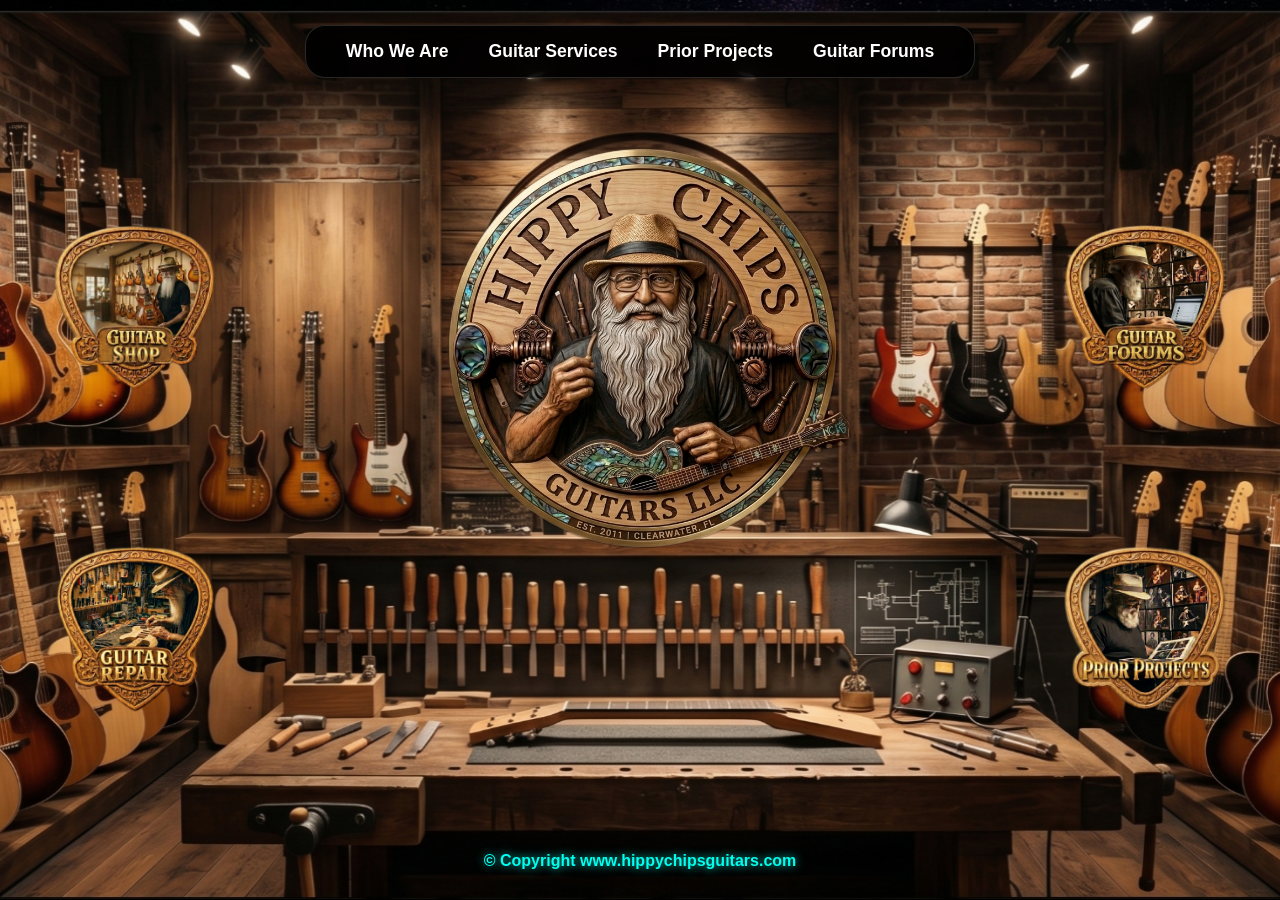
<file: index.html>
<!DOCTYPE html>
<html lang="en">

<head>
    <meta charset="UTF-8">
    <meta name="viewport" content="width=device-width, initial-scale=1.0">
    <title>Hippy Chip's Guitar Shop</title>

    <style>
        /* =========================
           GLOBAL SETUP
        ========================= */
        * {
            margin: 0;
            padding: 0;
            box-sizing: border-box;
        }

        body {
            font-family: Arial, Helvetica, sans-serif;
            background: url('./images/background.webp') center center/cover no-repeat fixed;
            min-height: 100vh;
            display: flex;
            flex-direction: column;
            overflow-x: hidden;
            color: white;
        }

        /* =========================
           NAVIGATION
        ========================= */
        .nav-wrapper {
            width: 100%;
            display: flex;
            justify-content: center;
            margin-top: 25px;
            z-index: 1000;
        }

        .navbar {
            padding: 15px 40px;
            border-radius: 20px;
            background: rgba(0, 0, 0, 0.85);
            backdrop-filter: blur(10px);
            display: flex;
            gap: 40px;
            border: 1px solid rgba(255, 255, 255, 0.15);
        }

        .navbar a {
            color: white;
            text-decoration: none;
            font-size: 1.1rem;
            font-weight: bold;
            transition: color 0.3s ease;
        }

        .navbar a:hover {
            color: #00aaff; 
        }

        /* =========================
           3-COLUMN LAYOUT
        ========================= */
        .main-container {
            flex: 1;
            display: grid;
            /* Tightened the side columns to 250px to bring picks closer to center */
            grid-template-columns: 250px 1fr 250px;
            align-items: center; 
            justify-items: center;
            width: 100%;
            /* Lowered max-width further to 1300px to squeeze the columns inward */
            max-width: 1300px;
            margin: 0 auto;
            padding: 40px 10px 0 10px; 
        }

        /* CENTER LOGO POSITIONING */
        .logo-column {
            display: flex;
            justify-content: center;
            align-items: center;
            margin-top: -240px; 
            z-index: 500;
        }

        .logo-container {
            position: relative;
            display: flex;
            justify-content: center;
            align-items: center;
        }

        .logo-container img {
            position: relative;
            z-index: 10;
            max-width: 820px; 
            width: 100%;
            height: auto; 
            display: block;
            animation: cycleLogoGlow 10s linear infinite;
        }

        @keyframes cycleLogoGlow {
            0%   { filter: drop-shadow(0 0 12px red); }
            20%  { filter: drop-shadow(0 0 12px yellow); }
            40%  { filter: drop-shadow(0 0 12px green); }
            60%  { filter: drop-shadow(0 0 12px cyan); }
            80%  { filter: drop-shadow(0 0 12px blue); }
            100% { filter: drop-shadow(0 0 12px red); }
        }

        /* PICKS COLUMNS */
        .picks-column {
            display: flex;
            flex-direction: column;
            gap: 150px; 
            justify-content: center;
        }

        .image-box {
            position: relative;
            display: flex;
            justify-content: center;
            align-items: center;
            transition: transform 0.3s ease;
        }

        .image-box:hover {
            transform: scale(1.1);
        }

        .image-box::after {
            content: '';
            position: absolute;
            width: 200px;
            height: 200px;
            border-radius: 50%;
            z-index: 1; 
            filter: blur(30px);
            opacity: 0.7;
            animation: cyclePickGlow 8s linear infinite;
        }

        .pick-1::after { animation-delay: 0s; }
        .pick-2::after { animation-delay: -2s; }
        .pick-3::after { animation-delay: -4s; }
        .pick-4::after { animation-delay: -6s; }

        @keyframes cyclePickGlow {
            0%   { background: red; box-shadow: 0 0 20px red; }
            33%  { background: green; box-shadow: 0 0 20px green; }
            66%  { background: blue; box-shadow: 0 0 20px blue; }
            100% { background: red; box-shadow: 0 0 20px red; }
        }

        /* PICK IMAGES - Kept at 300px width */
        .image-box img {
            position: relative;
            z-index: 10;
            width: 300px; 
            height: auto;
            border-radius: 15px;
            animation: floating 6s ease-in-out infinite;
        }

        @keyframes floating {
            0%, 100% { transform: translateY(0); }
            50% { transform: translateY(-15px); }
        }

        /* FOOTER */
        footer {
            text-align: center;
            padding: 30px 0;
            color: #00ffee;
            text-shadow: 0 0 10px rgba(0, 255, 238, 0.8);
            font-weight: bold;
        }
    </style>
</head>

<body>

    <div class="nav-wrapper">
        <nav class="navbar">
            <a href="who-we-are.html">Who We Are</a>
            <a href="services.html">Guitar Services</a>
            <a href="priors.html">Prior Projects</a>
            <a href="guitarforums.html">Guitar Forums</a>
        </nav>
    </div>

    <div class="main-container">
        
        <div class="picks-column">
            <div class="image-box pick-1">
                <a href="chipshippyguitar/shop.html"><img src="./images/guitarshop.webp" alt="Shop"></a>
            </div>
            <div class="image-box pick-2">
                <a href="services.html"><img src="./images/guitar-repair.webp" alt="Repair"></a>
            </div>
        </div>

        <div class="logo-column">
            <div class="logo-container">
                <img src="./images/hippychipslogo.webp" alt="Logo">
            </div>
        </div>

        <div class="picks-column">
            <div class="image-box pick-3">
                <a href="guitarforums.html"><img src="./images/guitarforums.webp" alt="Forums"></a>
            </div>
            <div class="image-box pick-4">
                <a href="priors.html"><img src="./images/priorprojects.webp" alt="Priors"></a>
            </div>
        </div>

    </div>

    <footer>
        © Copyright www.hippychipsguitars.com
    </footer>

</body>
</html>
</file>
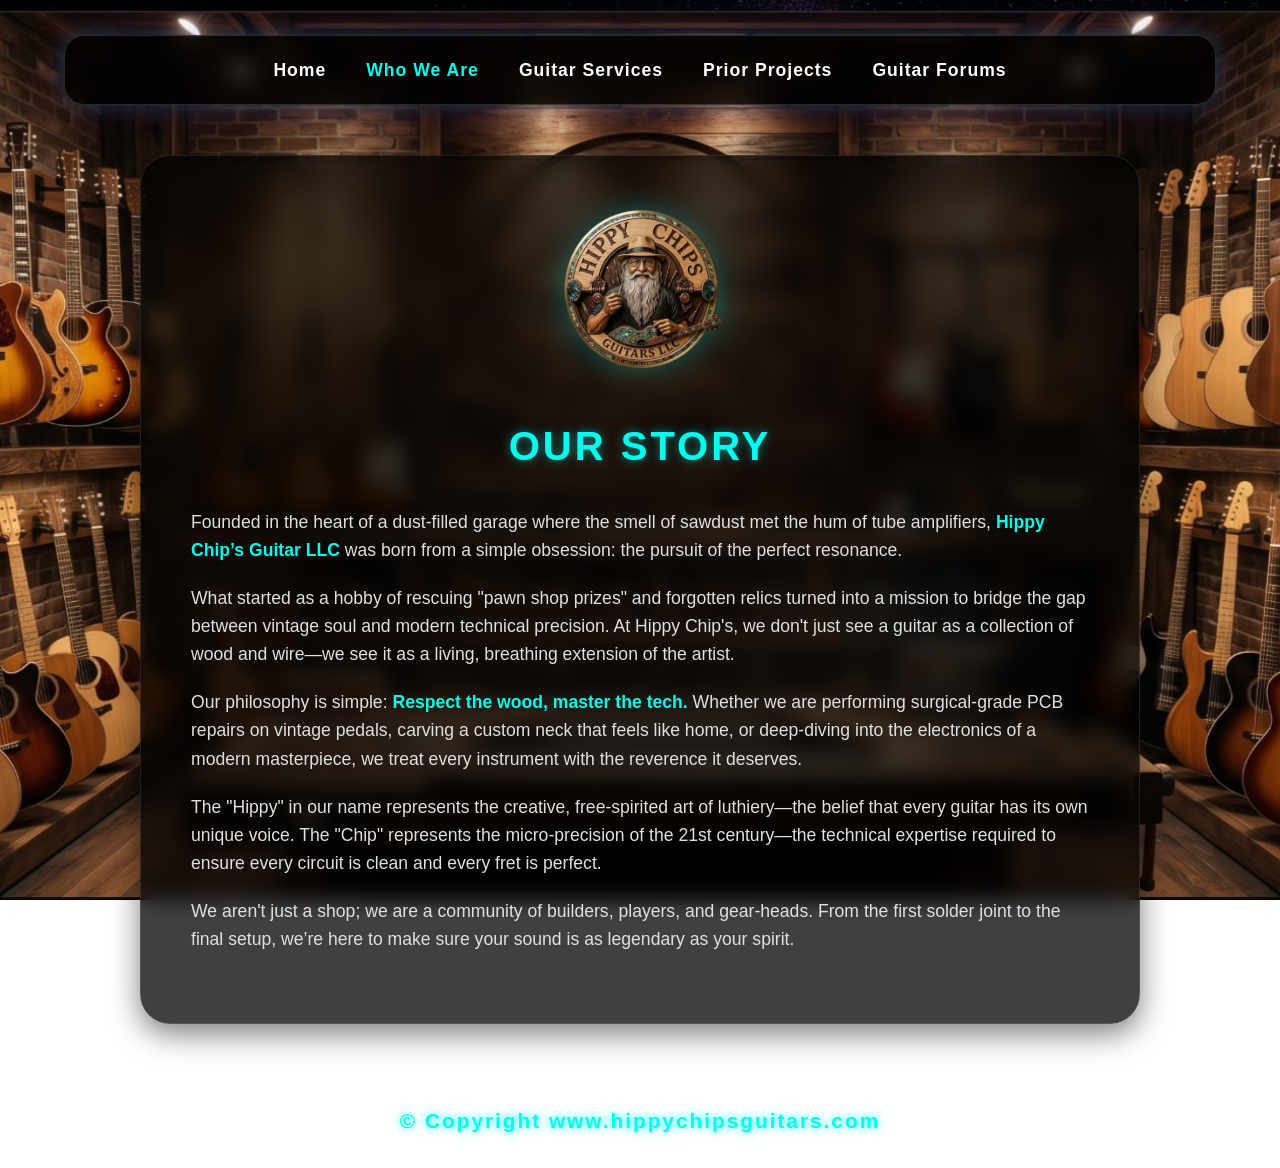
<file: we-are-here.html>
<!DOCTYPE html>
<html lang="en">

<head>
    <meta charset="UTF-8">
    <meta name="viewport" content="width=device-width, initial-scale=1.0">
    <title>Who We Are | Hippy Chip's Guitar Shop</title>

    <style>
        /* =========================
           GLOBAL
        ========================= */
        * {
            margin: 0;
            padding: 0;
            box-sizing: border-box;
        }

        body {
            font-family: Arial, Helvetica, sans-serif;
            background: url('images/background.webp') center center/cover no-repeat fixed;
            min-height: 100vh;
            overflow-x: hidden;
            color: white;
            line-height: 1.6;
        }

        /* =========================
           NAV BAR (Consistent)
        ========================= */
        .nav-wrapper {
            width: 100%;
            display: flex;
            justify-content: center;
            margin-top: 35px;
            margin-bottom: 50px;
        }

        .navbar {
            width: 90%;
            max-width: 1400px;
            padding: 20px;
            border-radius: 20px;
            background: rgba(0, 0, 0, 0.70);
            backdrop-filter: blur(10px);
            display: flex;
            justify-content: center;
            align-items: center;
            gap: 40px;
            border: 1px solid rgba(255, 255, 255, 0.15);
            box-shadow: 0 0 20px rgba(0, 255, 255, 0.20), 0 0 40px rgba(255, 0, 255, 0.15);
        }

        .navbar a {
            color: white;
            text-decoration: none;
            font-size: 1.1rem;
            font-weight: bold;
            transition: 0.3s;
            letter-spacing: 1px;
        }

        .navbar a:hover {
            color: #00ffee;
            text-shadow: 0 0 5px #00ffee, 0 0 10px #00ffee;
        }

        /* =========================
           CONTENT LAYOUT
        ========================= */
        .content-container {
            width: 90%;
            max-width: 1000px;
            margin: 0 auto 80px auto;
            background: rgba(0, 0, 0, 0.75);
            backdrop-filter: blur(10px);
            padding: 50px;
            border-radius: 30px;
            border: 1px solid rgba(255, 255, 255, 0.1);
            box-shadow: 0 10px 30px rgba(0, 0, 0, 0.5);
        }

        .logo-header {
            display: flex;
            justify-content: center;
            margin-bottom: 40px;
        }

        .logo-header img {
            max-width: 300px;
            filter: drop-shadow(0 0 15px rgba(0, 255, 255, 0.3));
        }

        h1 {
            font-size: 2.5rem;
            color: #00ffee;
            text-align: center;
            margin-bottom: 30px;
            text-transform: uppercase;
            letter-spacing: 3px;
            text-shadow: 0 0 10px rgba(0, 255, 255, 0.5);
        }

        .bio-text p {
            margin-bottom: 20px;
            font-size: 1.1rem;
            color: #e0e0e0;
        }

        .highlight {
            color: #00ffee;
            font-weight: bold;
        }

        /* =========================
           FOOTER
        ========================= */
        footer {
            margin-bottom: 30px;
            text-align: center;
            font-size: 1.3rem;
            font-weight: bold;
            color: #00ffee;
            letter-spacing: 2px;
            text-shadow: 0 0 10px #00ffee;
        }

        /* =========================
           MOBILE
        ========================= */
        @media(max-width: 768px) {
            .content-container {
                padding: 25px;
            }
            h1 {
                font-size: 1.8rem;
            }
            .navbar {
                flex-wrap: wrap;
                gap: 15px;
                font-size: 0.9rem;
            }
        }
    </style>
</head>

<body>

    <div class="nav-wrapper">
        <nav class="navbar">
            <a href="index.html">Home</a>
            <a href="we-are-here.html" style="color: #00ffee;">Who We Are</a>
            <a href="services.html">Guitar Services</a>
            <a href="priors.html">Prior Projects</a>
            <a href="forums.html">Guitar Forums</a>
        </nav>
    </div>

    <main class="content-container">
        
        <div class="logo-header">
            <!-- Consistent Logo Usage -->
            <img src="images/hippychipslogo.webp" alt="Hippy Chip's Guitar Shop Logo">
        </div>

        <h1>Our Story</h1>

        <div class="bio-text">
            <p>
                Founded in the heart of a dust-filled garage where the smell of sawdust met the hum of tube amplifiers, <span class="highlight">Hippy Chip’s Guitar LLC</span> was born from a simple obsession: the pursuit of the perfect resonance. 
            </p>

            <p>
                What started as a hobby of rescuing "pawn shop prizes" and forgotten relics turned into a mission to bridge the gap between vintage soul and modern technical precision. At Hippy Chip's, we don't just see a guitar as a collection of wood and wire—we see it as a living, breathing extension of the artist.
            </p>

            <p>
                Our philosophy is simple: <span class="highlight">Respect the wood, master the tech.</span> Whether we are performing surgical-grade PCB repairs on vintage pedals, carving a custom neck that feels like home, or deep-diving into the electronics of a modern masterpiece, we treat every instrument with the reverence it deserves.
            </p>

            <p>
                The "Hippy" in our name represents the creative, free-spirited art of luthiery—the belief that every guitar has its own unique voice. The "Chip" represents the micro-precision of the 21st century—the technical expertise required to ensure every circuit is clean and every fret is perfect.
            </p>

            <p>
                We aren't just a shop; we are a community of builders, players, and gear-heads. From the first solder joint to the final setup, we’re here to make sure your sound is as legendary as your spirit.
            </p>
        </div>

    </main>

    <footer>
        © Copyright www.hippychipsguitars.com
    </footer>

</body>
</html>
</file>
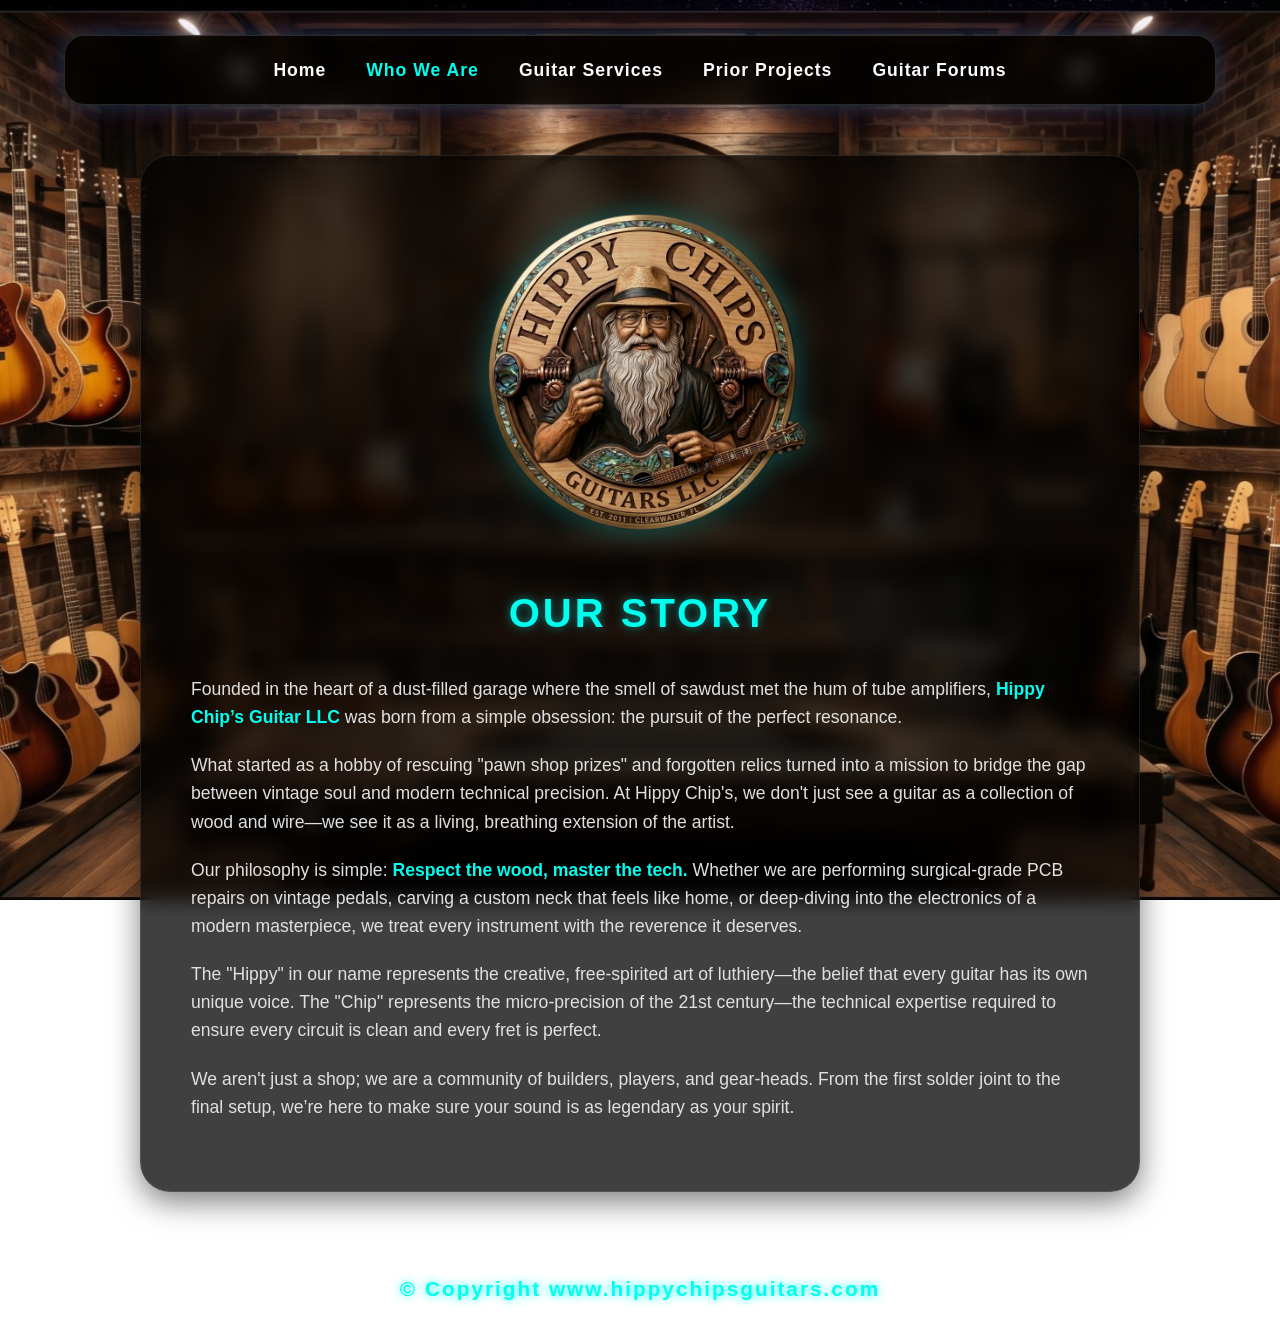
<file: who-we-are.html>
<!DOCTYPE html>
<html lang="en">

<head>
    <meta charset="UTF-8">
    <meta name="viewport" content="width=device-width, initial-scale=1.0">
    <title>Who We Are | Hippy Chip's Guitar Shop</title>

    <style>
        /* =========================
           GLOBAL
        ========================= */
        * {
            margin: 0;
            padding: 0;
            box-sizing: border-box;
        }

        body {
            font-family: Arial, Helvetica, sans-serif;
            background: url('images/background.webp') center center/cover no-repeat fixed;
            min-height: 100vh;
            overflow-x: hidden;
            color: white;
            line-height: 1.6;
        }

        /* =========================
           NAV BAR (Consistent)
        ========================= */
        .nav-wrapper {
            width: 100%;
            display: flex;
            justify-content: center;
            margin-top: 35px;
            margin-bottom: 50px;
        }

        .navbar {
            width: 90%;
            max-width: 1400px;
            padding: 20px;
            border-radius: 20px;
            background: rgba(0, 0, 0, 0.70);
            backdrop-filter: blur(10px);
            display: flex;
            justify-content: center;
            align-items: center;
            gap: 40px;
            border: 1px solid rgba(255, 255, 255, 0.15);
            box-shadow: 0 0 20px rgba(0, 255, 255, 0.20), 0 0 40px rgba(255, 0, 255, 0.15);
        }

        .navbar a {
            color: white;
            text-decoration: none;
            font-size: 1.1rem;
            font-weight: bold;
            transition: 0.3s;
            letter-spacing: 1px;
        }

        .navbar a:hover {
            color: #00ffee;
            text-shadow: 0 0 5px #00ffee, 0 0 10px #00ffee;
        }

        /* =========================
           CONTENT LAYOUT
        ========================= */
        .content-container {
            width: 90%;
            max-width: 1000px;
            margin: 0 auto 80px auto;
            background: rgba(0, 0, 0, 0.75);
            backdrop-filter: blur(10px);
            padding: 50px;
            border-radius: 30px;
            border: 1px solid rgba(255, 255, 255, 0.1);
            box-shadow: 0 10px 30px rgba(0, 0, 0, 0.5);
        }

        .logo-header {
            display: flex;
            justify-content: center;
            margin-bottom: 40px;
        }

        .logo-header img {
            max-width: 600px;
            filter: drop-shadow(0 0 15px rgba(0, 255, 255, 0.3));
        }

        h1 {
            font-size: 2.5rem;
            color: #00ffee;
            text-align: center;
            margin-bottom: 30px;
            text-transform: uppercase;
            letter-spacing: 3px;
            text-shadow: 0 0 10px rgba(0, 255, 255, 0.5);
        }

        .bio-text p {
            margin-bottom: 20px;
            font-size: 1.1rem;
            color: #e0e0e0;
        }

        .highlight {
            color: #00ffee;
            font-weight: bold;
        }

        /* =========================
           FOOTER
        ========================= */
        footer {
            margin-bottom: 30px;
            text-align: center;
            font-size: 1.3rem;
            font-weight: bold;
            color: #00ffee;
            letter-spacing: 2px;
            text-shadow: 0 0 10px #00ffee;
        }

        /* =========================
           MOBILE
        ========================= */
        @media(max-width: 768px) {
            .content-container {
                padding: 25px;
            }
            h1 {
                font-size: 1.8rem;
            }
            .navbar {
                flex-wrap: wrap;
                gap: 15px;
                font-size: 0.9rem;
            }
        }
    </style>
</head>

<body>

    <div class="nav-wrapper">
        <nav class="navbar">
            <a href="index.html">Home</a>
            <a href="who-we-are.html" style="color: #00ffee;">Who We Are</a>
            <a href="services.html">Guitar Services</a>
            <a href="priors.html">Prior Projects</a>
            <a href="forums.html">Guitar Forums</a>
        </nav>
    </div>

    <main class="content-container">
        
        <div class="logo-header">
            <!-- Consistent Logo Usage -->
            <img src="images/hippychipslogo.webp" alt="Hippy Chip's Guitar Shop Logo">
        </div>

        <h1>Our Story</h1>

        <div class="bio-text">
            <p>
                Founded in the heart of a dust-filled garage where the smell of sawdust met the hum of tube amplifiers, <span class="highlight">Hippy Chip’s Guitar LLC</span> was born from a simple obsession: the pursuit of the perfect resonance. 
            </p>

            <p>
                What started as a hobby of rescuing "pawn shop prizes" and forgotten relics turned into a mission to bridge the gap between vintage soul and modern technical precision. At Hippy Chip's, we don't just see a guitar as a collection of wood and wire—we see it as a living, breathing extension of the artist.
            </p>

            <p>
                Our philosophy is simple: <span class="highlight">Respect the wood, master the tech.</span> Whether we are performing surgical-grade PCB repairs on vintage pedals, carving a custom neck that feels like home, or deep-diving into the electronics of a modern masterpiece, we treat every instrument with the reverence it deserves.
            </p>

            <p>
                The "Hippy" in our name represents the creative, free-spirited art of luthiery—the belief that every guitar has its own unique voice. The "Chip" represents the micro-precision of the 21st century—the technical expertise required to ensure every circuit is clean and every fret is perfect.
            </p>

            <p>
                We aren't just a shop; we are a community of builders, players, and gear-heads. From the first solder joint to the final setup, we’re here to make sure your sound is as legendary as your spirit.
            </p>
        </div>

    </main>

    <footer>
        © Copyright www.hippychipsguitars.com
    </footer>

</body>
</html>
</file>
